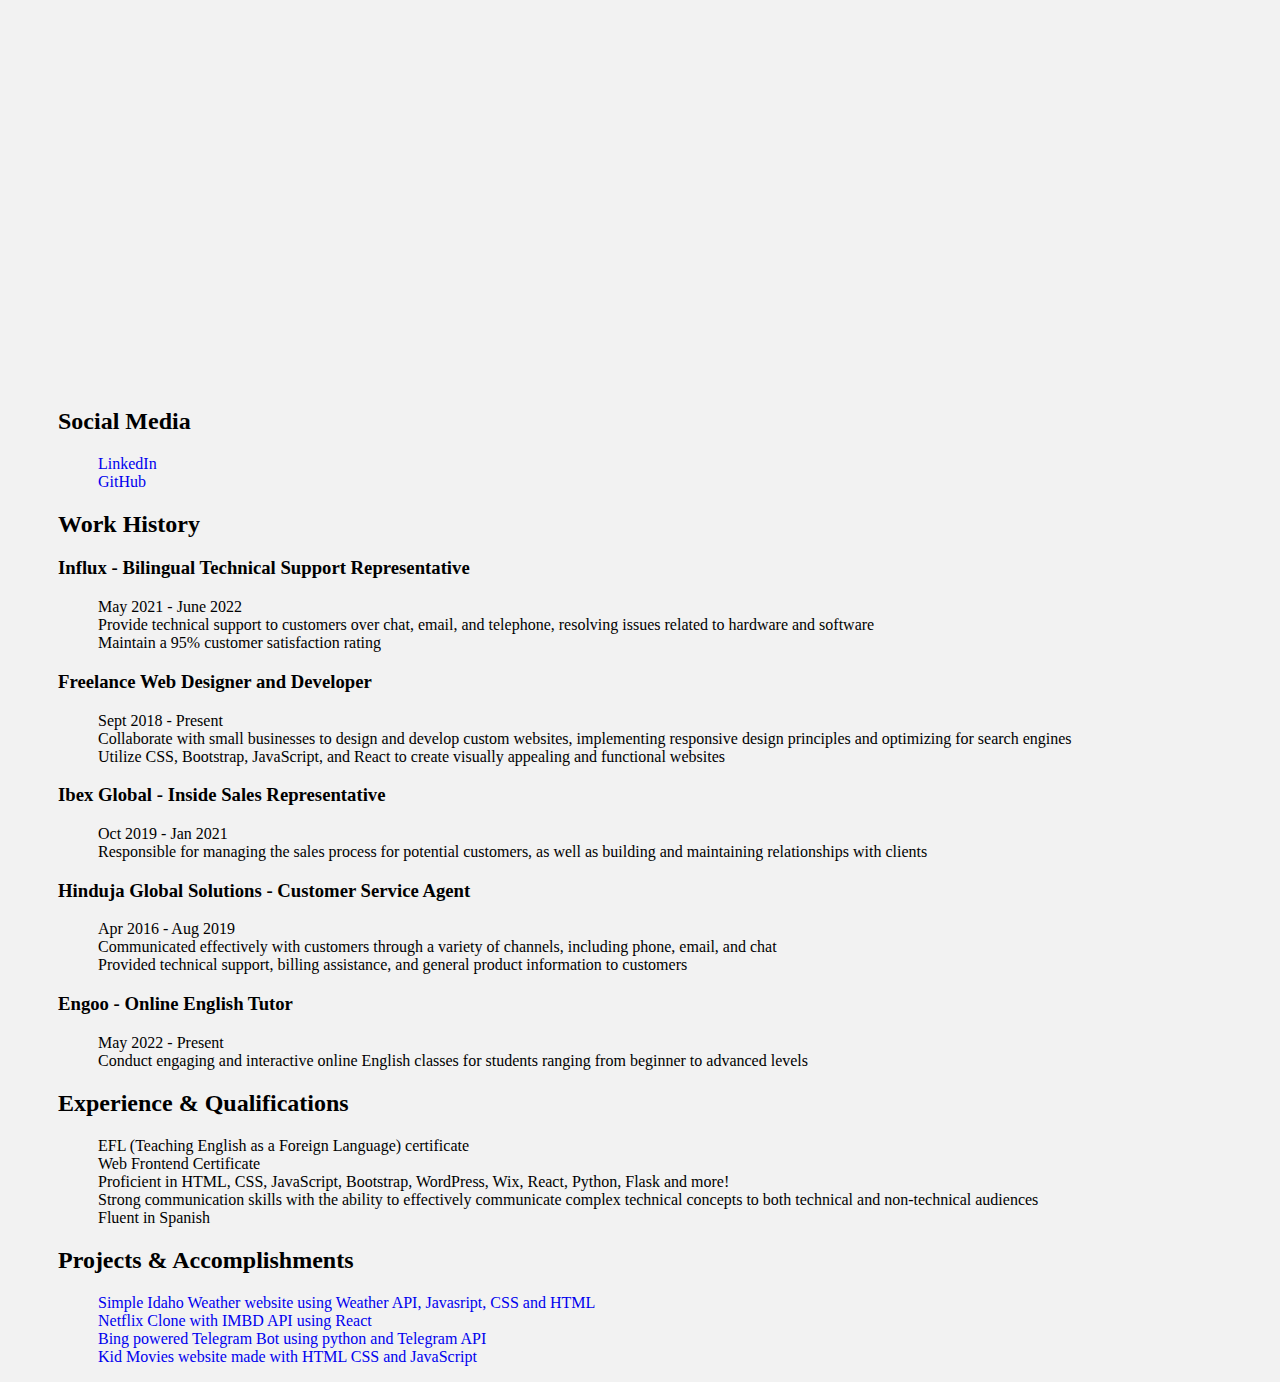
<file: Resume/index.html>
<!DOCTYPE html>
<html>
<head>
  <title>CV | PATRICK MEDLEY 🇯🇲</title>
  <link rel="stylesheet" href="styles/style.css" />
</head>
<body>
  <header>
    <img src="assets/profile-pic.png" width="230" />
    <h1>Patrick Medley 🇯🇲</h1>
    <h2>Front-End Developer, Web Developer, Techie</h2>
    <p><a href="mailto:Patriziomedley@gmail.com">Patriziomedley@gmail.com</a></p>
  </header>
  <main>
    <h2>Social Media</h2>
    <ul>
      <li><a href="https://www.linkedin.com/in/patrick-medley2497/">LinkedIn</a></li>
      <li><a href="https://github.com/Patrizio-programs">GitHub</a></li>
    </ul>
    <h2>Work History</h2>
    <h3>Influx - Bilingual Technical Support Representative</h3>
    <ul>
      <li>May 2021 - June 2022</li>
      <li>Provide technical support to customers over chat, email, and telephone, resolving issues related to hardware and software</li>
      <li>Maintain a 95% customer satisfaction rating</li>
    </ul>
    <h3>Freelance Web Designer and Developer</h3>
    <ul>
      <li>Sept 2018 - Present</li>
      <li>Collaborate with small businesses to design and develop custom websites, implementing responsive design principles and optimizing for search engines</li>
      <li>Utilize CSS, Bootstrap, JavaScript, and React to create visually appealing and functional websites</li>
    </ul>
    <h3>Ibex Global - Inside Sales Representative</h3>
    <ul>
      <li>Oct 2019 - Jan 2021</li>
      <li>Responsible for managing the sales process for potential customers, as well as building and maintaining relationships with clients</li>
    </ul>
    <h3>Hinduja Global Solutions - Customer Service Agent</h3>
    <ul>
      <li>Apr 2016 - Aug 2019</li>
      <li>Communicated effectively with customers through a variety of channels, including phone, email, and chat</li>
      <li>Provided technical support, billing assistance, and general product information to customers</li>
    </ul>
    <h3>Engoo - Online English Tutor</h3>
    <ul>
      <li>May 2022 - Present</li>
      <li>Conduct engaging and interactive online English classes for students ranging from beginner to advanced levels</li>
    </ul>
    <h2>Experience & Qualifications</h2>
    <ul>
      <li>EFL (Teaching English as a Foreign Language) certificate</li>
      <li>Web Frontend Certificate</li>
      <li>Proficient in HTML, CSS, JavaScript, Bootstrap, WordPress, Wix, React, Python, Flask and more!</li>
      <li>Strong communication skills with the ability to effectively communicate complex technical concepts to both technical and non-technical audiences</li>
      <li>Fluent in Spanish</li>
    </ul>
    <h2>Projects & Accomplishments</h2>
    <ul>
      <li><a href="https://patrizio-programs.github.io/weather/preston.html">Simple Idaho Weather website using Weather API, Javasript, CSS and HTML</a></li>
      <li><a href="https://jamflix.netlify.app/">Netflix Clone with IMBD API using React</a></li>
      <li><a href="https://t.me/JamaicanAI_bot">Bing powered Telegram Bot using python and Telegram API</a></li>
      <li><a href="https://cleanflix.netlify.app/">Kid Movies website made with HTML CSS and JavaScript</a></li>
      
      
    </ul>
  </main>
</body>
</html>
</file>
<file: Resume/styles/style.css>
a {
        text-decoration: none;
        
        font-weight: 500;
    }

  
    a:hover {
        color: #d33682 !important;
        text-decoration: none;
    }


    .list-unstyled li{
        margin-left: 5px;

    }

    ul {
        list-style-type: none;
        color: black;
    }

    img{
        margin-right: 10px;
    }

    
.container{
    color: black !important;
}

    @media (min-width: 780px) {
        .m{
            margin-left: 50px;
        }
      }


    @media (max-width: 780px) {
        .d-flex {
          flex-direction: column;
        }
      }

    hr {
        margin-top: 0px;
        margin-bottom: 5%;
    }

    #MainMenu {
        visibility: hidden;
    }

    footer {
        visibility: hidden;
    }

    header {
        visibility: hidden;
    }

    body {
        background-color: #f2f2f2;
        color: black !important;
    }

    button:hover {
        background-color: #d33682 !important;
        color: white !important;
    }

    main{

        
        margin-left: 50px;
        margin-right: auto;
    }
</file>
